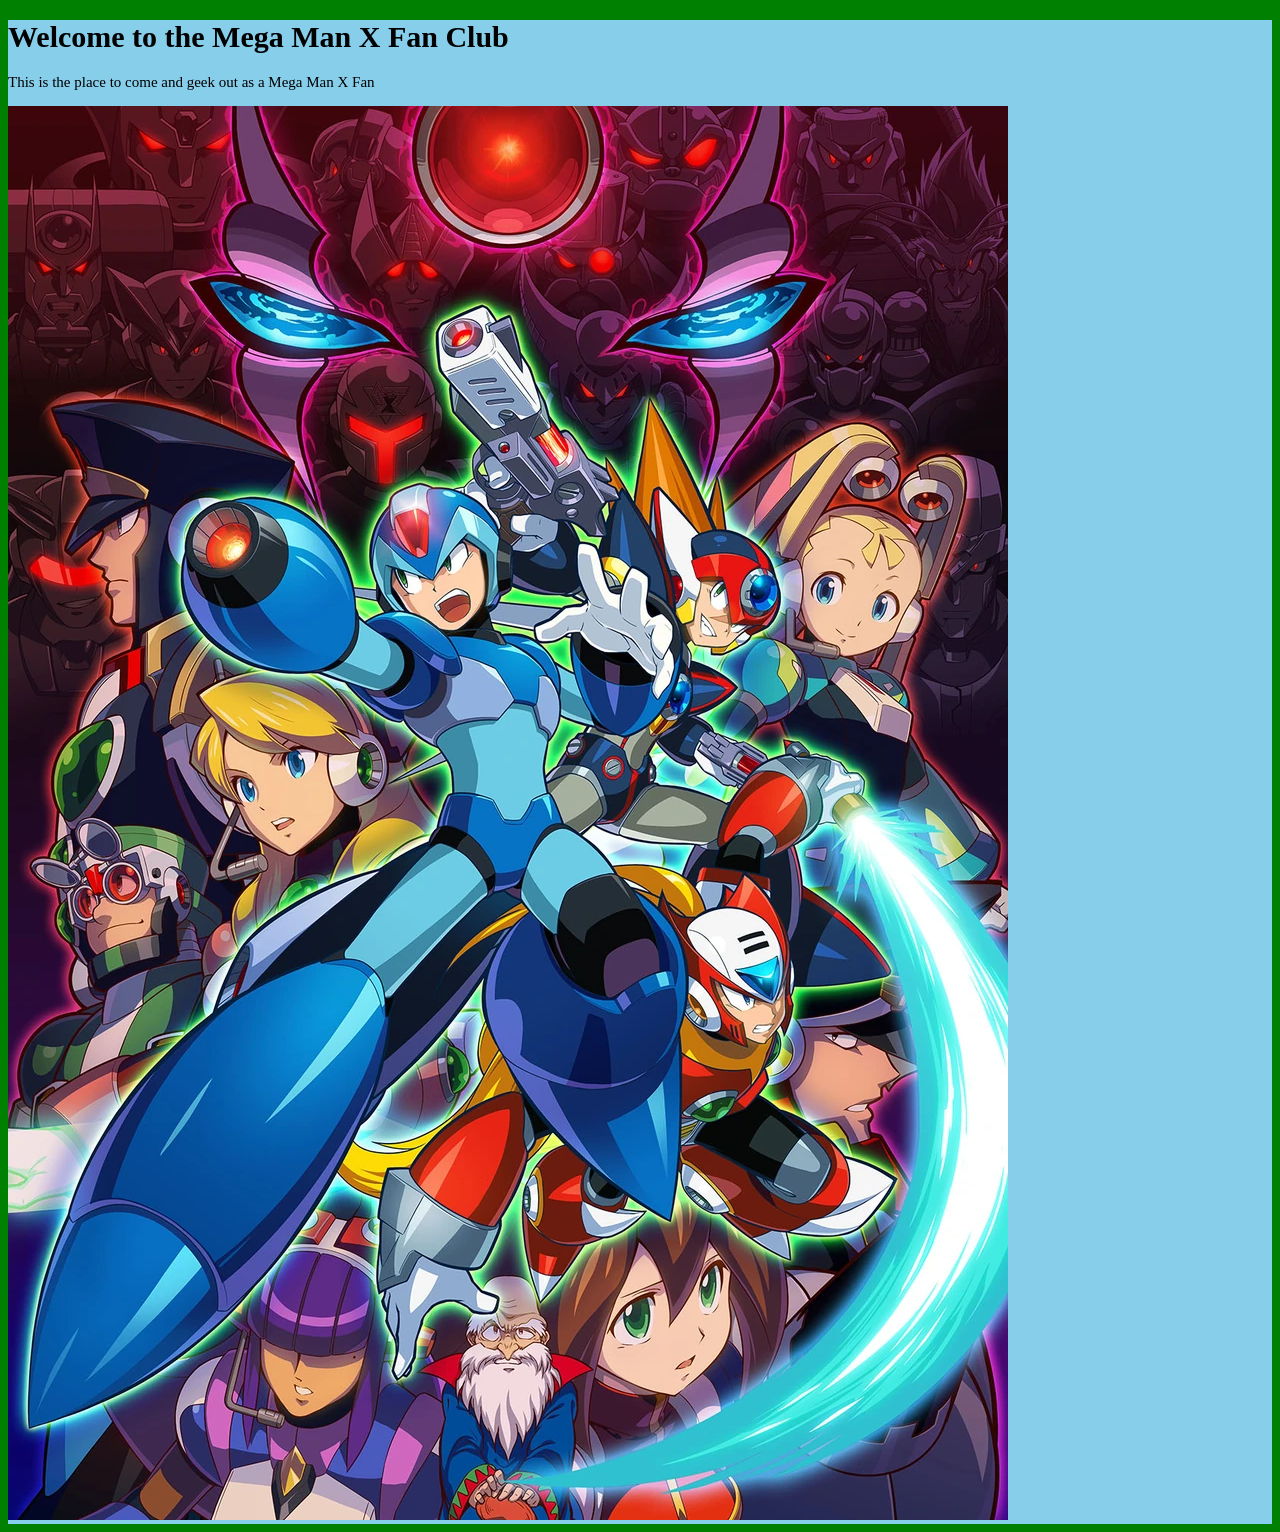
<file: index.html>
<!DOCTYPE html>
<html>
<head>
<title>MegaMan X Fan Club</title>
<meta charset=utf-8"/>
<link href="styles.css" rel="stylesheet"/>
<body>
  <header>
    <h1>Welcome to the Mega Man X Fan Club</h1>
  <p>This is the place to come and geek out as a Mega Man X Fan</p>
     <img src="MMXLCMain.png" alt="Mega Man X Legacy Collection Image" id="IntroImg">
</body>
</header> 
</head>
</html>
</file>
<file: styles.css>
@charset "utf-8";

/*filename: styles.css */

/*HTML and Body Styles */

html {
background:green;
font-family: "Comic Sans MS", "Comic Sans", cursive;
font-size: 15px;
}

body {
  background: #87CEEB;
}
</file>
